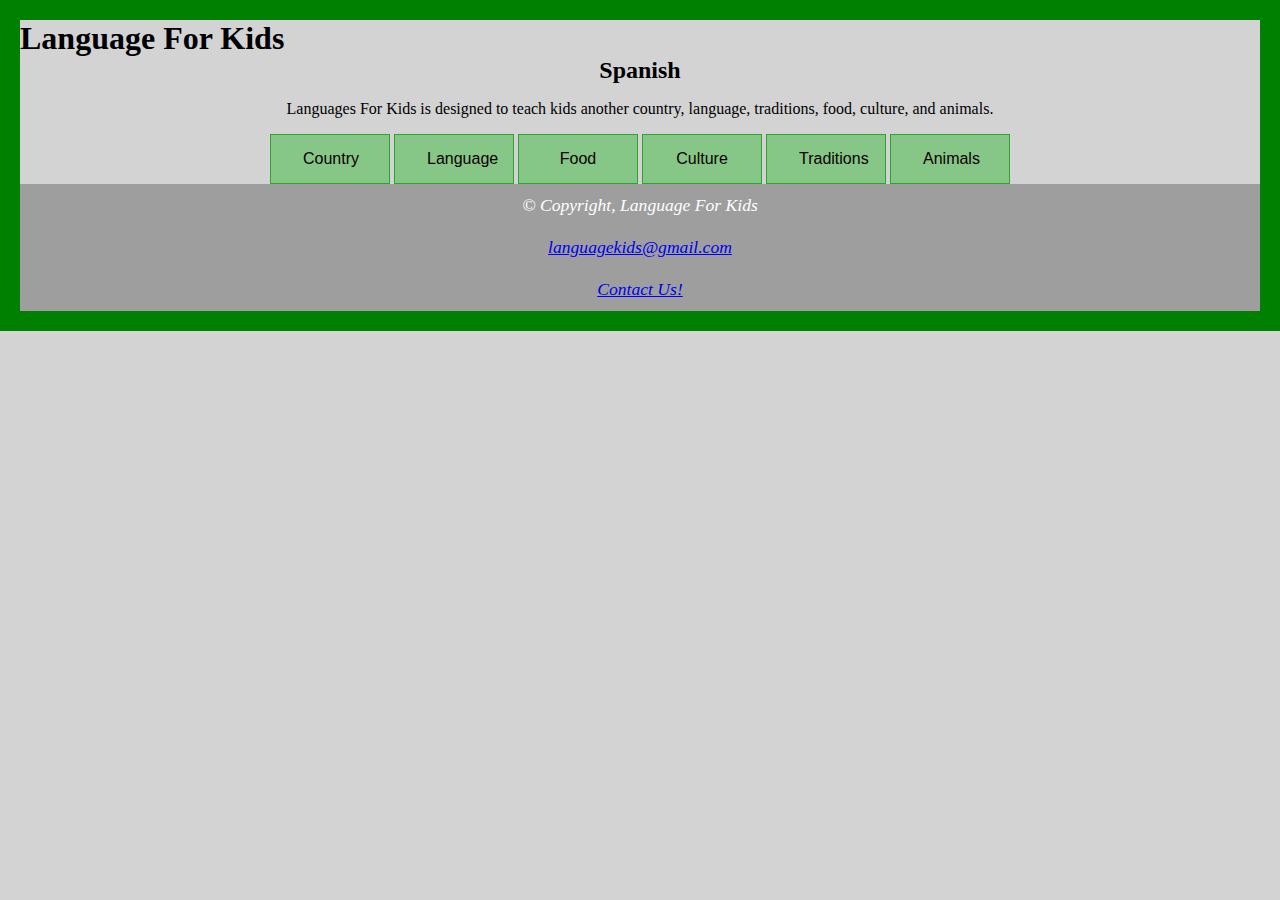
<file: index.html>
<!DOCTYPE html>
<html>

<head>

  <link rel="stylesheet" href="Main.css">
    </head>

  <h1>Language For Kids</h1>
 
<body>

 <h2>Spanish</h2>
  <p>Languages For Kids is designed to teach kids another country, language, traditions, food, culture, and animals.</p>
 


  <div class="btn-group">

    <a href="country.html"><button class="button">Country</button></a>
    <a href="language.html"><button class="button">Language</button></a>
    <a href="food.html"><button class="button">Food</button></a>
    <a href="culture.html"><button class="button">Culture</button></a>
    <a href="traditions.html"><button class="button">Traditions</button></a>
    <a href="animals.html"><button class="button">Animals</button></a>

  </div>
  <div>
    <footer>
      <i class="fa fa-copyright" style="font-style: italic;"> &#169; Copyright, Language For Kids <br>
      <a href="mailto:languagekids@gmail.com">languagekids@gmail.com</a><br>
      <a href="contact.html">Contact Us!</a>
    </footer>

  </div>



</body>

</html>
</file>
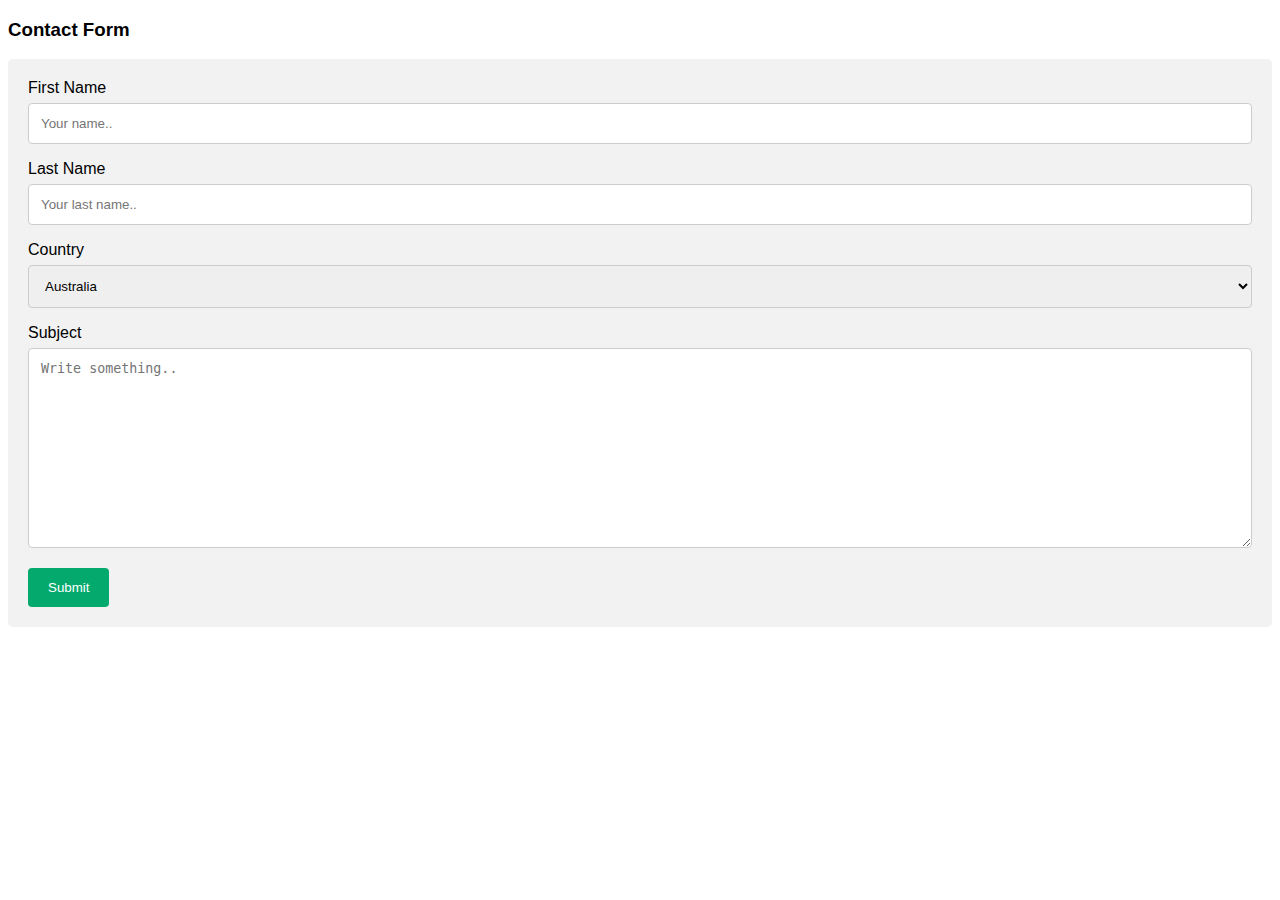
<file: contact.html>
<!DOCTYPE html>
<html>
<head>
<meta name="viewport" content="width=device-width, initial-scale=1">
<style>
body {font-family: Arial, Helvetica, sans-serif;}
* {box-sizing: border-box;}

input[type=text], select, textarea {
  width: 100%;
  padding: 12px;
  border: 1px solid #ccc;
  border-radius: 4px;
  box-sizing: border-box;
  margin-top: 6px;
  margin-bottom: 16px;
  resize: vertical;
}

input[type=submit] {
  background-color: #04AA6D;
  color: white;
  padding: 12px 20px;
  border: none;
  border-radius: 4px;
  cursor: pointer;
}

input[type=submit]:hover {
  background-color: lightgray;
}

.container {
  border-radius: 5px;
  background-color: #f2f2f2;
  padding: 20px;
}
</style>
</head>
<body>

<h3>Contact Form</h3>

<div class="container">
  <form action="/action_page.php">
    <label for="fname">First Name</label>
    <input type="text" id="fname" name="firstname" placeholder="Your name..">

    <label for="lname">Last Name</label>
    <input type="text" id="lname" name="lastname" placeholder="Your last name..">

    <label for="country">Country</label>
    <select id="country" name="country">
      <option value="australia">Australia</option>
      <option value="canada">Canada</option>
      <option value="usa">USA</option>
    </select>

    <label for="subject">Subject</label>
    <textarea id="subject" name="subject" placeholder="Write something.." style="height:200px"></textarea>

    <input type="submit" value="Submit">
  </form>
</div>

</body>
</html>
</file>
<file: Main.css>
h1{
  text-align: left;
  vertical-align: top;
  color: black;
  margin: auto;
}
h2{
  text-align: center;
  vertical-align: top;
  color: black;
  margin: auto;
}
body{
  text-align: center;
  background-color: lightgrey;
  border: 20px solid green;
  padding: 0;
  margin: 0;

}

.btn-group .button {
margin: 0;
background-color: #86c686;
border: 1px solid #2ca52c;
color: #0a0000;
padding: 15px 32px;
text-align: center;
text-decoration: none;
display: inline-block;
font-size: 16px;
cursor: pointer;
align-content: center;
width: 120px; 
}

.button{
background-color: #86c686;
border: 1px solid #3aa13a;
color: #000000;
text-decoration: none;
display: inline-block;
font-size: 16px;
cursor: pointer;
width: 85px; 
vertical-align: bottom;
text-align: center;
margin-right: -30cm;

  
}

footer{
text-align: center;
vertical-align: bottom;
align-content: bottom;
padding: .5 cm;
line-height: 240%;
width: auto;
clear: both;
background-color: #9e9e9e;
color: white;
font-size: 110%;
font-family: italic;  
}
</file>
